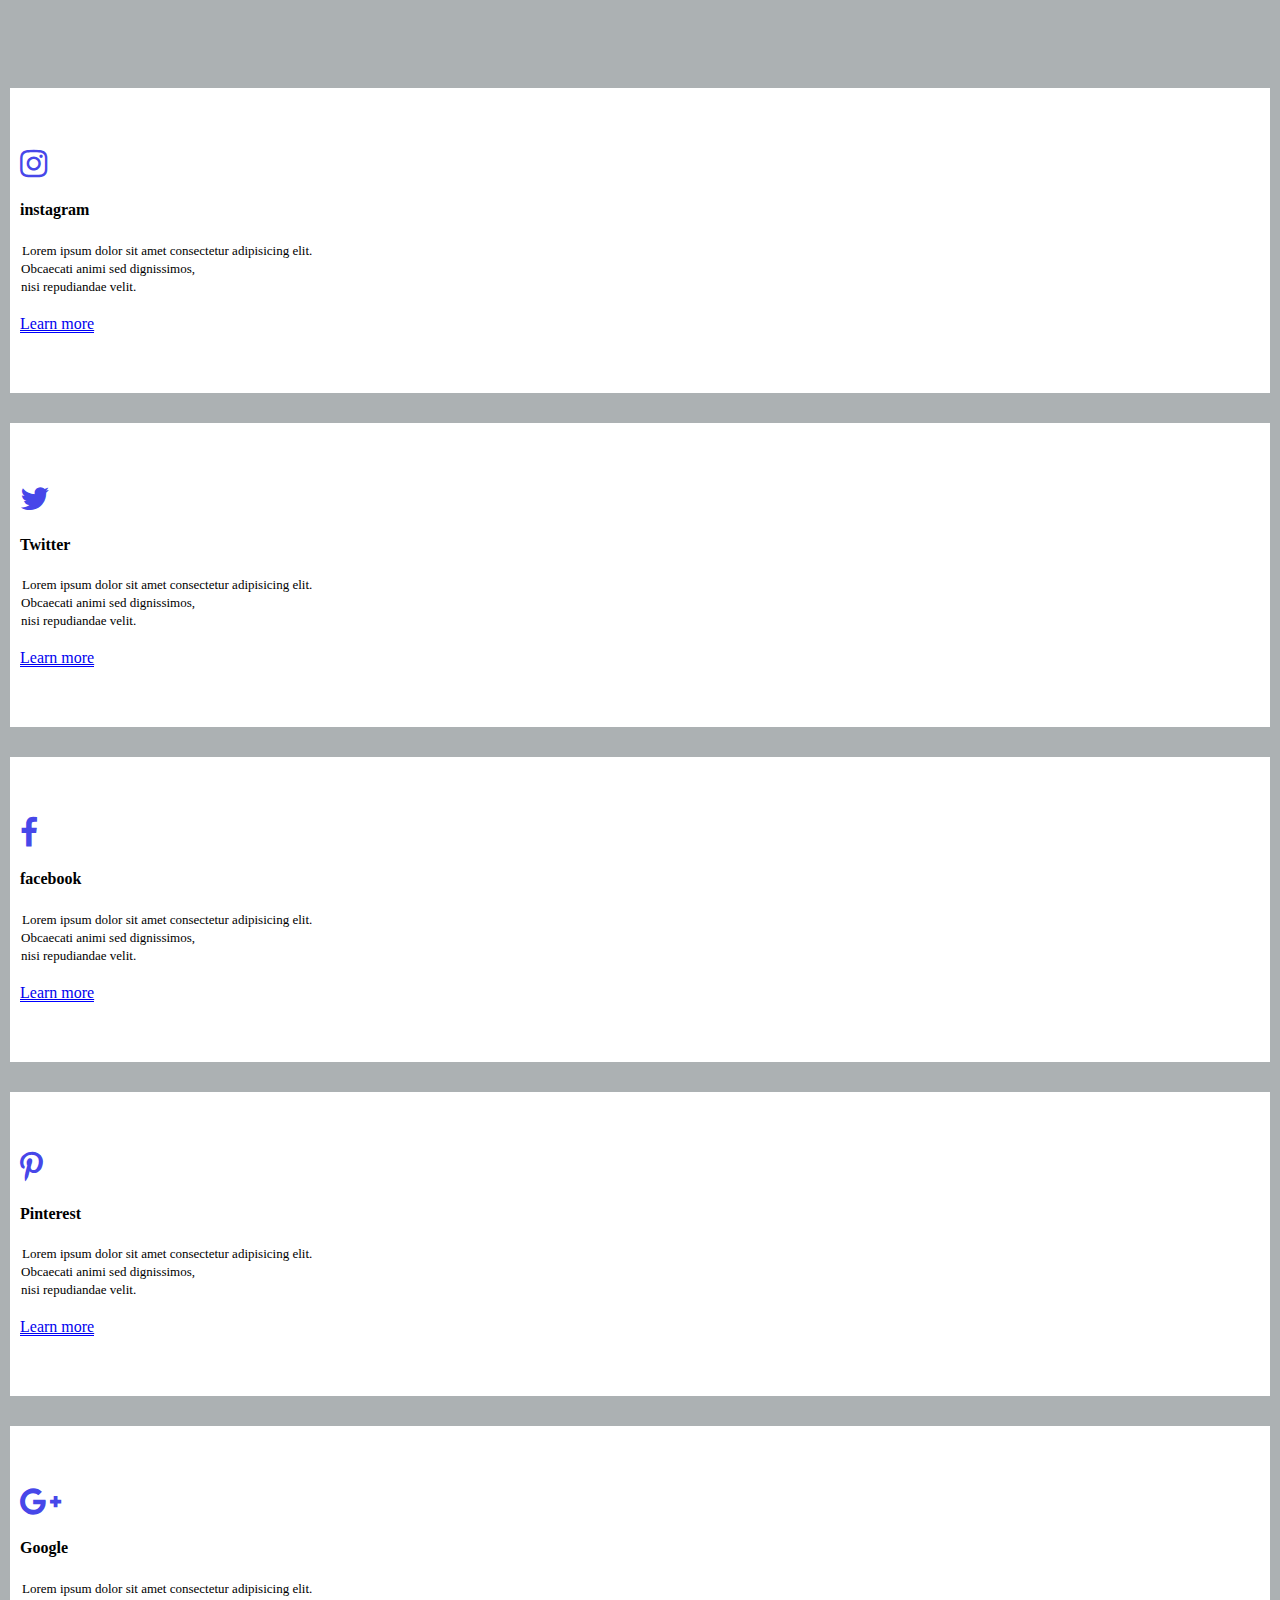
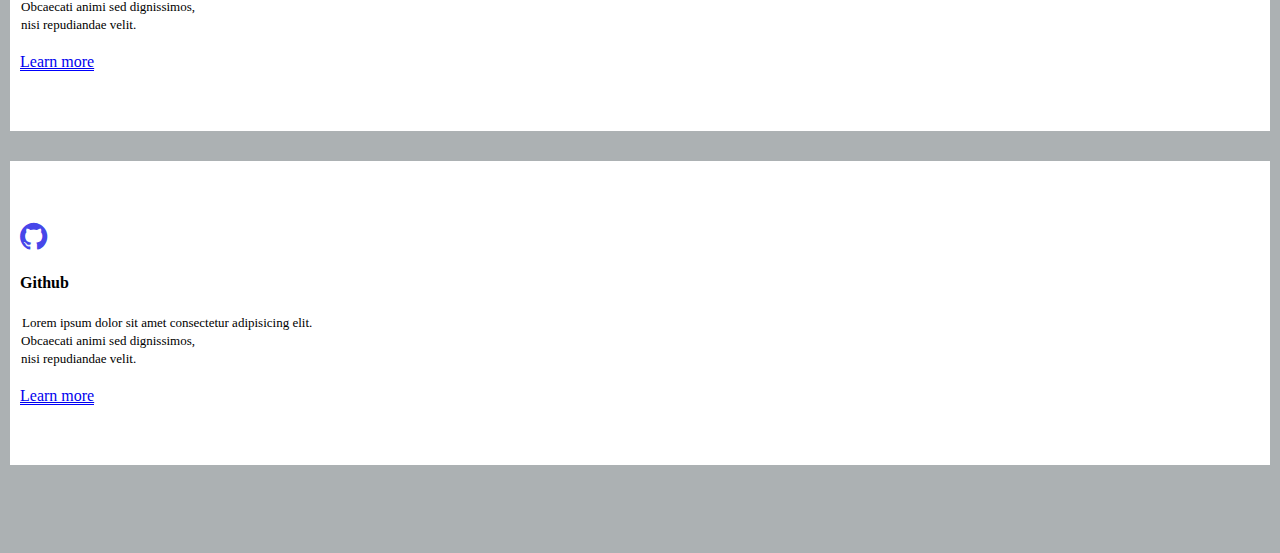
<file: index.html>
<!DOCTYPE html>
<html lang="en">
<head>
    <meta charset="UTF-8">
    <meta name="viewport" content="width=device-width, initial-scale=1.0">
    <title>Document</title>

    <link rel="stylesheet" href="https://cdn.jsdelivr.net/npm/bootstrap@5.3.2/dist/css/bootstrap.min.css" rel="stylesheet" integrity="sha384-T3c6CoIi6uLrA9TneNEoa7RxnatzjcDSCmG1MXxSR1GAsXEV/Dwwykc2MPK8M2HN" crossorigin="anonymous">
    <link rel="stylesheet" href="index.css">
    <link rel="stylesheet" href="https://cdnjs.cloudflare.com/ajax/libs/font-awesome/4.7.0/css/font-awesome.css" integrity="sha512-5A8nwdMOWrSz20fDsjczgUidUBR8liPYU+WymTZP1lmY9G6Oc7HlZv156XqnsgNUzTyMefFTcsFH/tnJE/+xBg==" crossorigin="anonymous" referrerpolicy="no-referrer" />
</head>
<body>

<div class="box">
    <div class="container">
        <div class="row">
            <div class="col-md-4">
                <div class="boxpart text-center">
                    <i class="fa fa-instagram fa-2x" aria-hidden="true"> </i>
                    <h4>instagram</h4>
                    <div class="main">
                    <span>Lorem ipsum dolor sit amet consectetur adipisicing elit. <br>
                        Obcaecati animi sed dignissimos,<br> 
                        nisi repudiandae velit.
                    </span><br>
                    </div>
                    <a href="#">Learn more</a> 
                </div>            
            </div>
            <div class="col-md-4">
                <div class="boxpart text-center">
                    <i class="fa fa-twitter fa-2x" aria-hidden="true"></i>
                    <h4>Twitter</h4>
                    <div class="main">
                    <span>Lorem ipsum dolor sit amet consectetur adipisicing elit. <br>
                        Obcaecati animi sed dignissimos,<br> 
                        nisi repudiandae velit.
                    </span><br>
                    </div> 
                    <a href="#">Learn more</a>   
                </div>            
            </div>
            <div class="col-md-4">
                <div class="boxpart text-center">
                    <i class="fa fa-facebook fa-2x" aria-hidden="true"></i>
                    <h4>facebook</h4>
                    <div class="main">
                    <span>Lorem ipsum dolor sit amet consectetur adipisicing elit. <br>
                        Obcaecati animi sed dignissimos,<br> 
                        nisi repudiandae velit.
                    </span><br>
                    </div> 
                    <a href="#">Learn more</a>  
                </div>            
            </div>
            <div class="col-md-4">
                <div class="boxpart text-center">
                    <i class="fa fa-pinterest-p fa-2x" aria-hidden="true"></i>
                    <h4>Pinterest</h4>
                    <div class="main">
                    <span>Lorem ipsum dolor sit amet consectetur adipisicing elit. <br>
                        Obcaecati animi sed dignissimos,<br> 
                        nisi repudiandae velit.
                    </span><br>
                    </div> 
                    <a href="#">Learn more</a>  
                </div>            
            </div>
            <div class="col-md-4">
                <div class="boxpart text-center">
                    <i class="fa fa-google-plus fa-2x" aria-hidden="true"></i>
                    <h4>Google</h4>
                    <div class="main">
                    <span>Lorem ipsum dolor sit amet consectetur adipisicing elit. <br>
                        Obcaecati animi sed dignissimos,<br> 
                        nisi repudiandae velit.
                    </span><br>
                    </div> 
                    <a href="#">Learn more</a>  
                </div>            
            </div>
            <div class="col-md-4">
                <div class="boxpart text-center">
                    <i class="fa fa-github fa-2x" aria-hidden="true"></i>
                    <h4>Github</h4>
                    <div class="main">
                    <span>Lorem ipsum dolor sit amet consectetur adipisicing elit. <br>
                        Obcaecati animi sed dignissimos,<br> 
                        nisi repudiandae velit.
                    </span><br>
                    </div> 
                    <a href="#">Learn more</a>  
                </div>            
            </div>
        </div>
    </div>
</div>
    
</body>
</html>
</file>
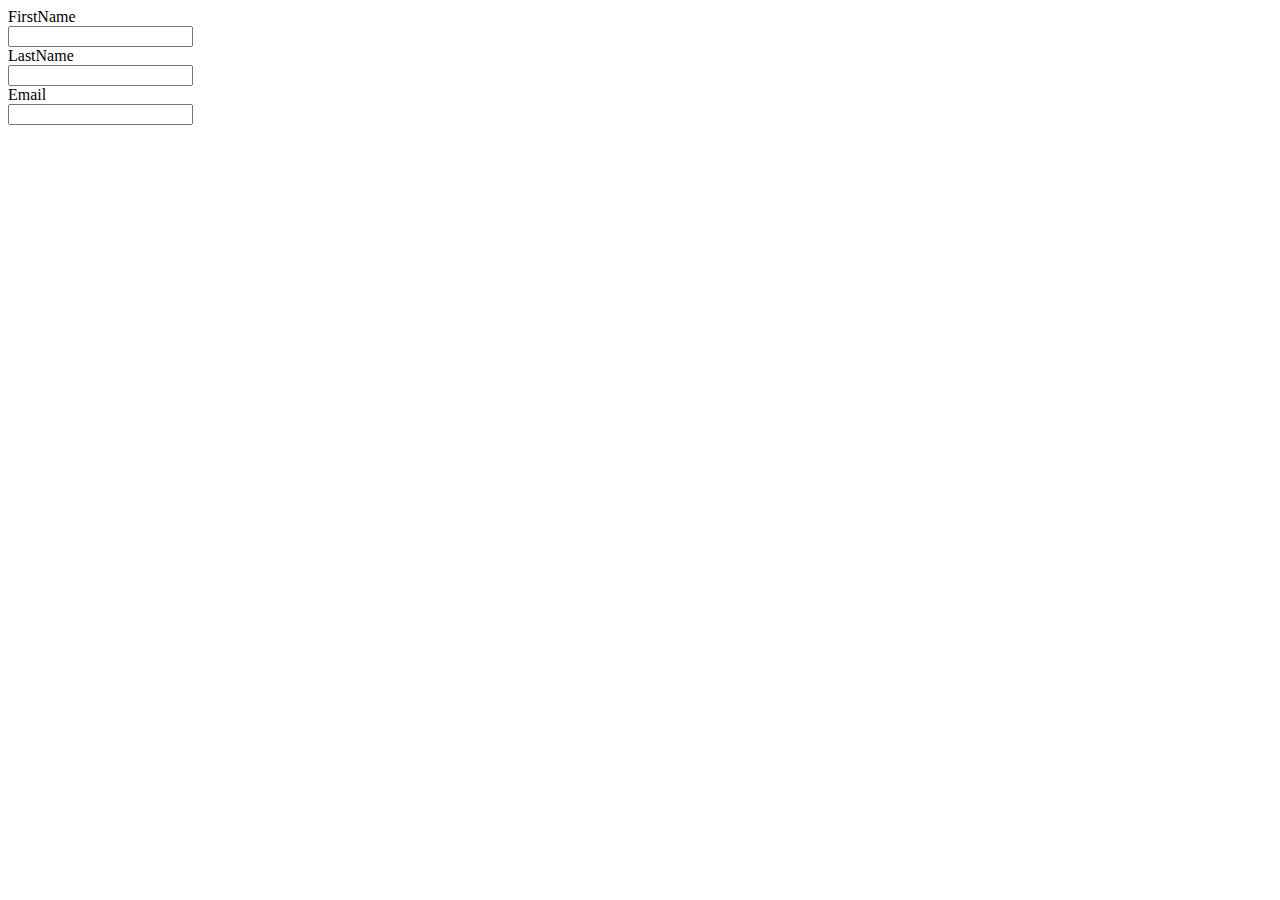
<file: DOM/index.html>
<!DOCTYPE html>
<html lang="en">
<head>
    <meta charset="UTF-8">
    <meta name="viewport" content="width=device-width, initial-scale=1.0">
    <title>Document</title>
</head>
<body>
    <script src="script.js"></script>
    <!-- <label for="firstname">FirstName</label><br>
    <input type="text" value="firstname" id="firstname"><br>
    
    <label for="lastname">LastName</label><br>
    <input type="text" value="lastname" id="lastname"><br>

    <div class="div"></div>
    <div class="div"></div>
    <div class="div"></div>
    <div class="div"></div> -->

   
</body>
</html>
</file>
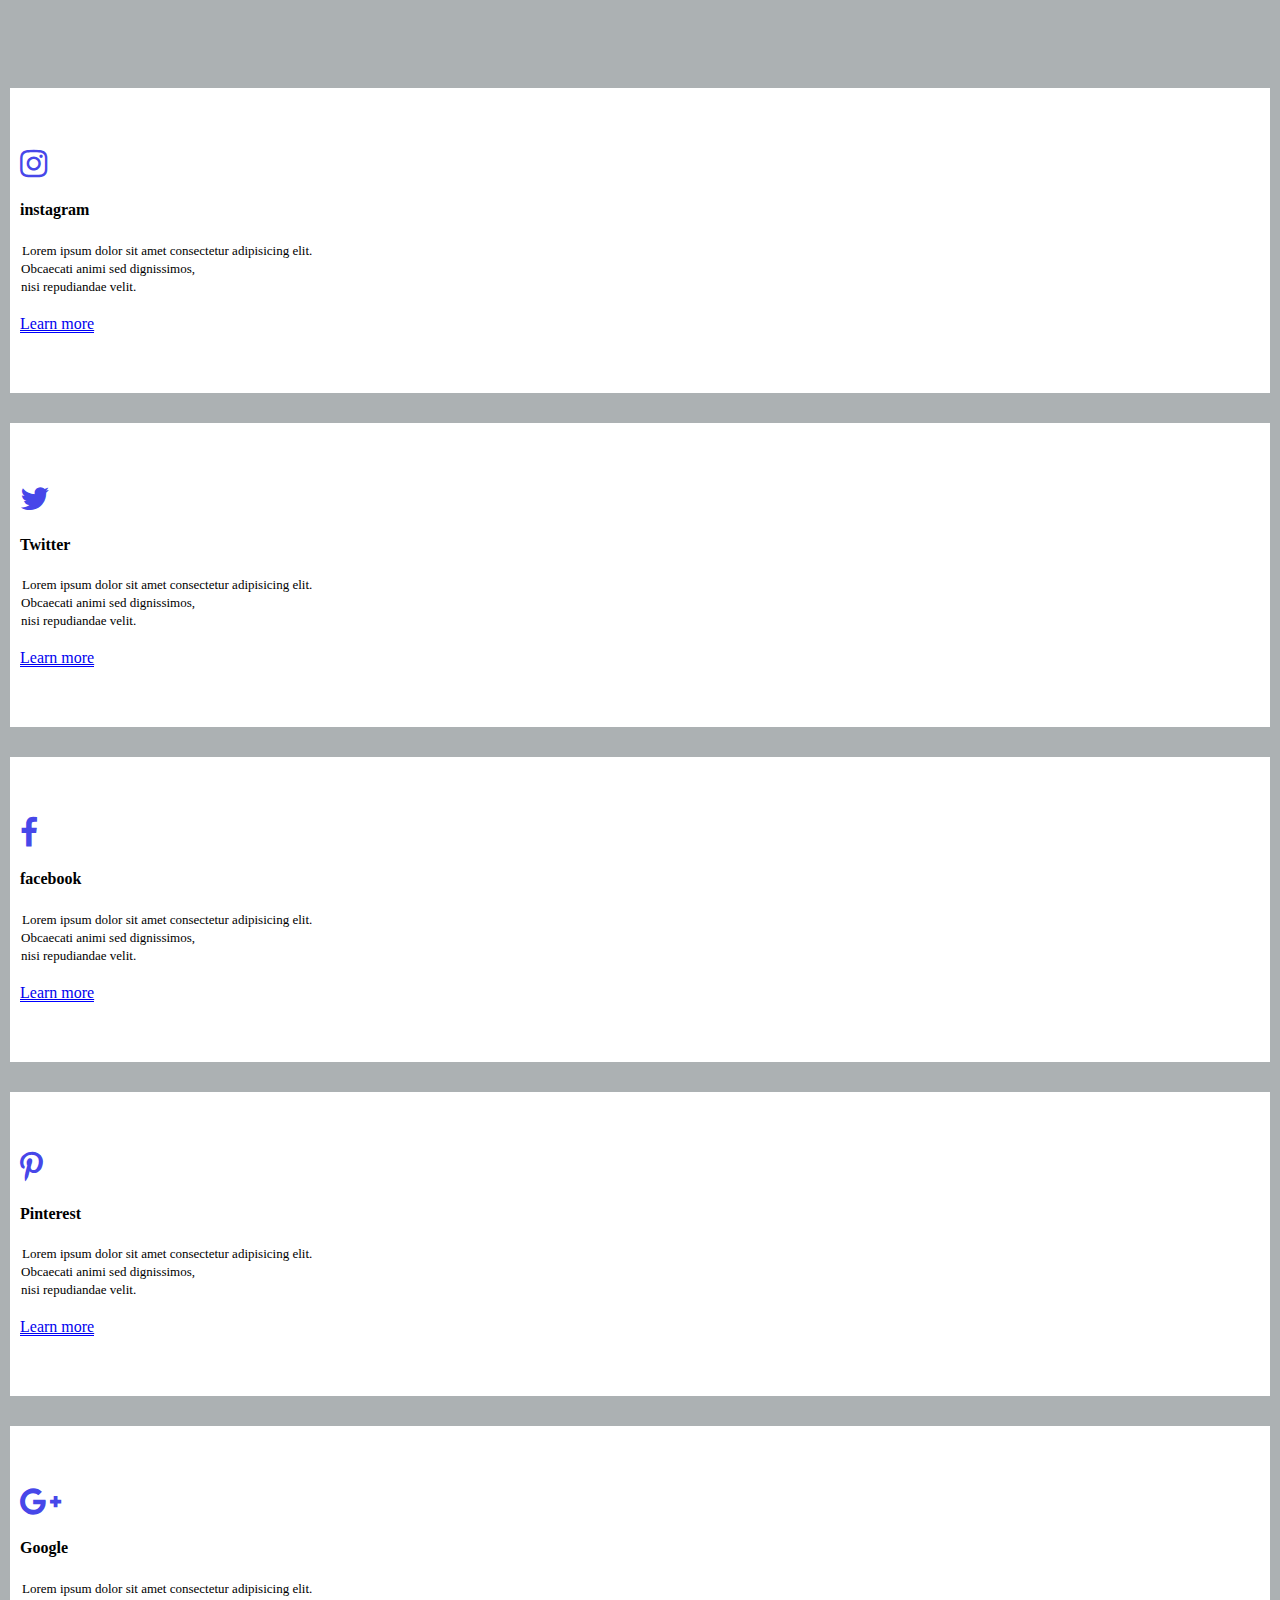
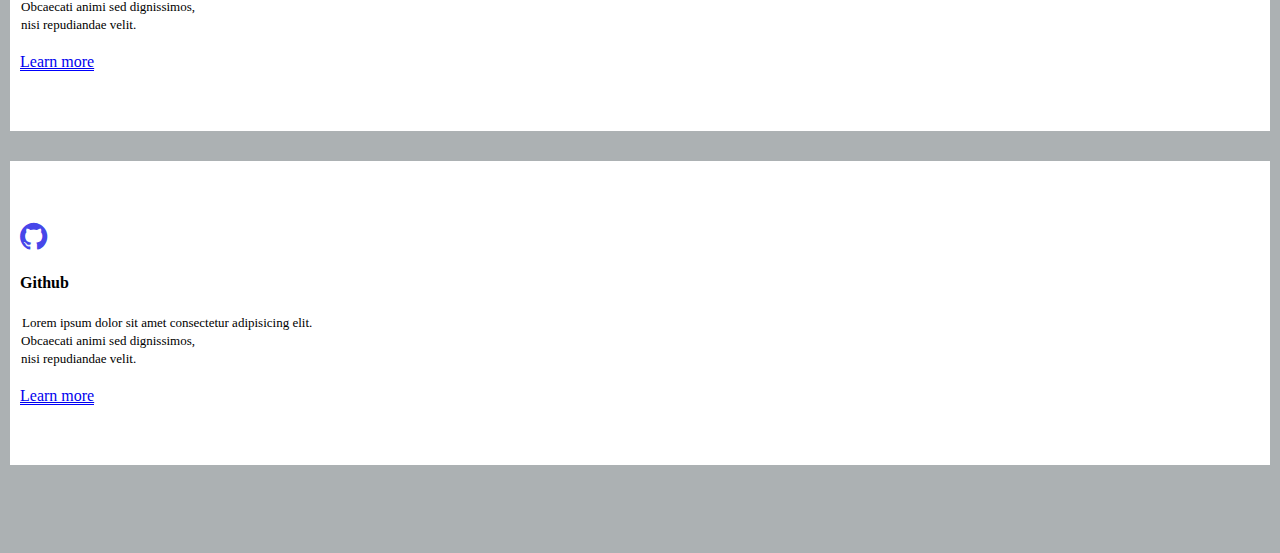
<file: index1.html>
<!DOCTYPE html>
<html lang="en">
<head>
    <meta charset="UTF-8">
    <meta name="viewport" content="width=device-width, initial-scale=1.0">
    <title>Document</title>

    <link rel="stylesheet" href="https://cdn.jsdelivr.net/npm/bootstrap@5.3.2/dist/css/bootstrap.min.css" rel="stylesheet" integrity="sha384-T3c6CoIi6uLrA9TneNEoa7RxnatzjcDSCmG1MXxSR1GAsXEV/Dwwykc2MPK8M2HN" crossorigin="anonymous">
    <link rel="stylesheet" href="index.css">
    <link rel="stylesheet" href="https://cdnjs.cloudflare.com/ajax/libs/font-awesome/4.7.0/css/font-awesome.css" integrity="sha512-5A8nwdMOWrSz20fDsjczgUidUBR8liPYU+WymTZP1lmY9G6Oc7HlZv156XqnsgNUzTyMefFTcsFH/tnJE/+xBg==" crossorigin="anonymous" referrerpolicy="no-referrer" />
</head>
<body>

<div class="box">
    <div class="container">
        <div class="row">
            <div class="col-md-4">
                <div class="boxpart text-center">
                    <i class="fa fa-instagram fa-2x" aria-hidden="true"> </i>
                    <h4>instagram</h4>
                    <div class="main">
                    <span>Lorem ipsum dolor sit amet consectetur adipisicing elit. <br>
                        Obcaecati animi sed dignissimos,<br> 
                        nisi repudiandae velit.
                    </span><br>
                    </div>
                    <a href="#">Learn more</a> 
                </div>            
            </div>
            <div class="col-md-4">
                <div class="boxpart text-center">
                    <i class="fa fa-twitter fa-2x" aria-hidden="true"></i>
                    <h4>Twitter</h4>
                    <div class="main">
                    <span>Lorem ipsum dolor sit amet consectetur adipisicing elit. <br>
                        Obcaecati animi sed dignissimos,<br> 
                        nisi repudiandae velit.
                    </span><br>
                    </div> 
                    <a href="#">Learn more</a>   
                </div>            
            </div>
            <div class="col-md-4">
                <div class="boxpart text-center">
                    <i class="fa fa-facebook fa-2x" aria-hidden="true"></i>
                    <h4>facebook</h4>
                    <div class="main">
                    <span>Lorem ipsum dolor sit amet consectetur adipisicing elit. <br>
                        Obcaecati animi sed dignissimos,<br> 
                        nisi repudiandae velit.
                    </span><br>
                    </div> 
                    <a href="#">Learn more</a>  
                </div>            
            </div>
            <div class="col-md-4">
                <div class="boxpart text-center">
                    <i class="fa fa-pinterest-p fa-2x" aria-hidden="true"></i>
                    <h4>Pinterest</h4>
                    <div class="main">
                    <span>Lorem ipsum dolor sit amet consectetur adipisicing elit. <br>
                        Obcaecati animi sed dignissimos,<br> 
                        nisi repudiandae velit.
                    </span><br>
                    </div> 
                    <a href="#">Learn more</a>  
                </div>            
            </div>
            <div class="col-md-4">
                <div class="boxpart text-center">
                    <i class="fa fa-google-plus fa-2x" aria-hidden="true"></i>
                    <h4>Google</h4>
                    <div class="main">
                    <span>Lorem ipsum dolor sit amet consectetur adipisicing elit. <br>
                        Obcaecati animi sed dignissimos,<br> 
                        nisi repudiandae velit.
                    </span><br>
                    </div> 
                    <a href="#">Learn more</a>  
                </div>            
            </div>
            <div class="col-md-4">
                <div class="boxpart text-center">
                    <i class="fa fa-github fa-2x" aria-hidden="true"></i>
                    <h4>Github</h4>
                    <div class="main">
                    <span>Lorem ipsum dolor sit amet consectetur adipisicing elit. <br>
                        Obcaecati animi sed dignissimos,<br> 
                        nisi repudiandae velit.
                    </span><br>
                    </div> 
                    <a href="#">Learn more</a>  
                </div>            
            </div>
        </div>
    </div>
</div>
    
</body>
</html>
</file>
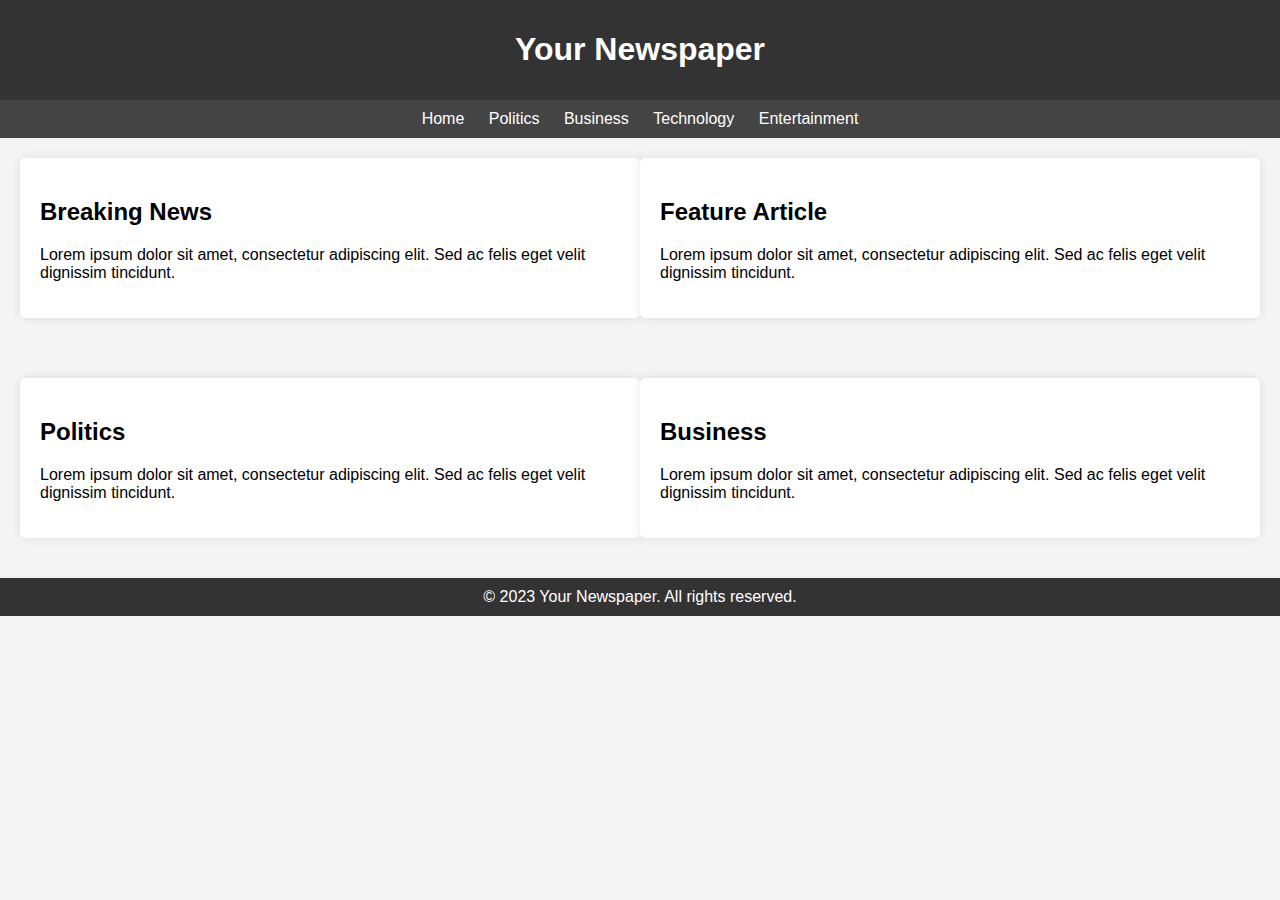
<file: fdf/Newp/ind.html>
<!DOCTYPE html>
<html lang="en">
<head>
    <meta charset="UTF-8">
    <meta name="viewport" content="width=device-width, initial-scale=1.0">
    <title>Your Responsive Newspaper</title>
    <style>
        body {
            font-family: 'Arial', sans-serif;
            margin: 0;
            padding: 0;
            background-color: #f4f4f4;
        }

        header {
            background-color: #333;
            color: #fff;
            padding: 10px;
            text-align: center;
        }

        nav {
            background-color: #444;
            color: #fff;
            padding: 10px;
            text-align: center;
        }

        nav a {
            color: #fff;
            text-decoration: none;
            margin: 0 10px;
        }

        section {
            padding: 20px;
        }

        article {
            margin-bottom: 20px;
            background-color: #fff;
            padding: 20px;
            border-radius: 5px;
            box-shadow: 0 0 10px rgba(0, 0, 0, 0.1);
        }

        footer {
            background-color: #333;
            color: #fff;
            padding: 10px;
            text-align: center;
        }

        @media (min-width: 768px) {
            section {
                display: flex;
                justify-content: space-between;
            }
 
            article {
                width: 48%;
            }
        }
    </style>
</head>
<body>
    <header>
        <h1>Your Newspaper</h1>
    </header>

    <nav>
        <a href="#">Home</a>
        <a href="#">Politics</a>
        <a href="#">Business</a>
        <a href="#">Technology</a>
        <a href="#">Entertainment</a>
    </nav>

    <section>
        <article>
            <h2>Breaking News</h2>
            <p>Lorem ipsum dolor sit amet, consectetur adipiscing elit. Sed ac felis eget velit dignissim tincidunt.</p>
        </article>

        <article>
            <h2>Feature Article</h2>
            <p>Lorem ipsum dolor sit amet, consectetur adipiscing elit. Sed ac felis eget velit dignissim tincidunt.</p>
        </article>
    </section>

    <section>
        <article>
            <h2>Politics</h2>
            <p>Lorem ipsum dolor sit amet, consectetur adipiscing elit. Sed ac felis eget velit dignissim tincidunt.</p>
        </article>

        <article>
            <h2>Business</h2>
            <p>Lorem ipsum dolor sit amet, consectetur adipiscing elit. Sed ac felis eget velit dignissim tincidunt.</p>
        </article>
    </section>

    <footer>
        &copy; 2023 Your Newspaper. All rights reserved.
    </footer>
</body>
</html>
</file>
<file: index.css>
body{
    background-color: rgba(160, 165, 168, 0.871);
}
.fa{
    color: rgba(10, 10, 226, 0.778);
}
span{
    font-size: 13px;
    margin: 15px 1px;
}
a{
    border-bottom: 1px solid blue;
}
.boxpart{
 background-color: white;
 padding : 60px 10px ;
 margin: 30px 1px;
}
.main{
    margin: 20px 1px;
}
.box{
    padding: 50px 1px;
}
</file>
